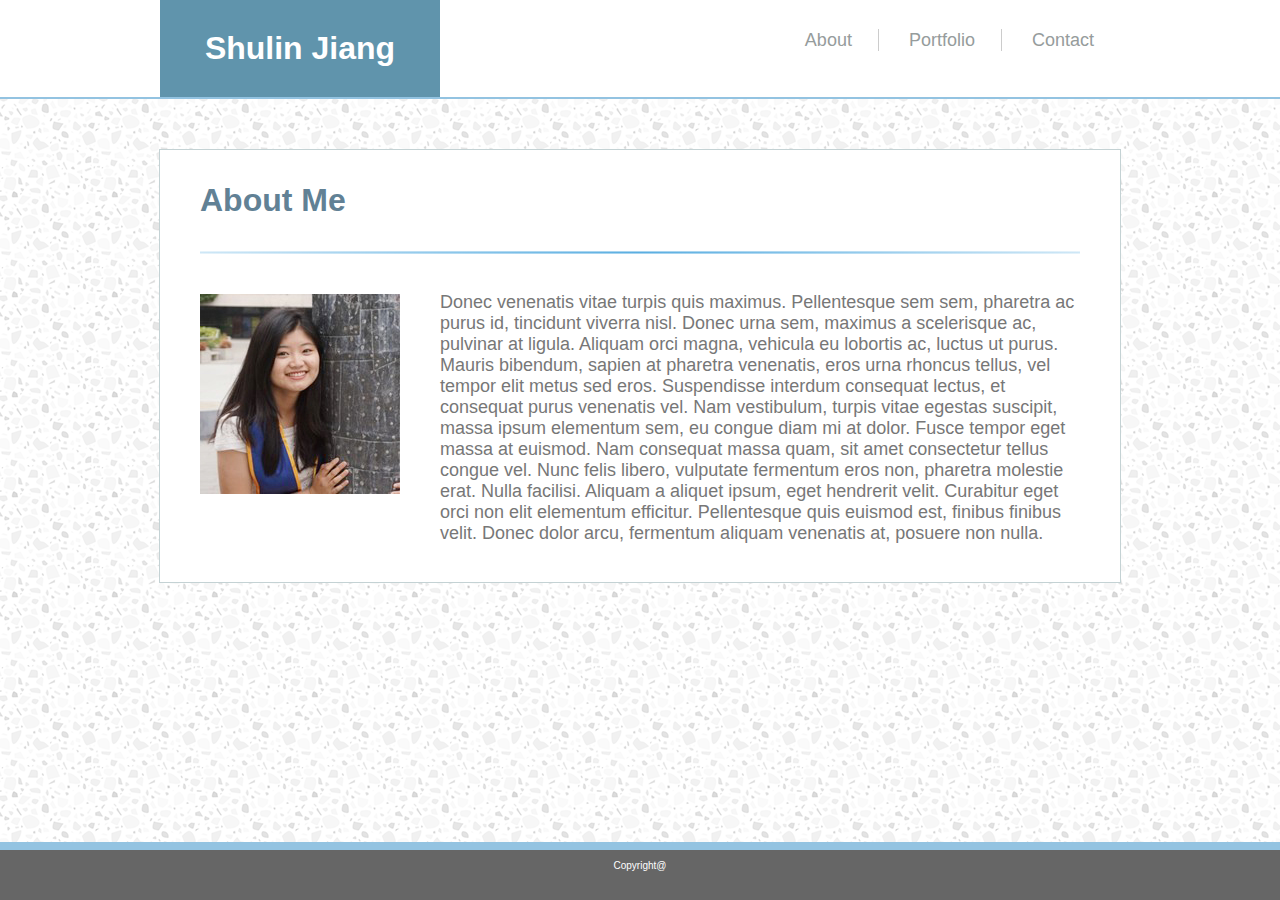
<file: index.html>
<!DOCTYPE html>
<html lang="en">
  <head>
    <meta charset="UTF-8">
    <title>Shulin Jiang's Portfolio</title>
    
    <!-- <link rel="stylesheet" text="text/css" href="./assets/css/reset.css"> -->
    <link rel="stylesheet" text="text/css" href="./assets/css/style.css">
  </head>

  <body>
    
    <div class="mainNavBg">
        <div class="mainNav">
            <h1 id="head">Shulin Jiang</h1>

            <div class="nav">
                <a href="./index.html" id="button-1">About</a>
    
                <a href="./portfolio.html" id="button-2">Portfolio</a>
    
                <a href="./contact.html" id="button-3">Contact</a>
            </div>
        </div>
      </div>
    

    <div class="main">
      <p id="aboutMe">About Me</p>

      <section id="divider1"></section>

      <img id="headshot" src="assets/images/headshot.jpeg" alt="Shulin's headshot">

      <p id="content">Donec venenatis vitae turpis quis maximus. Pellentesque sem sem, pharetra ac purus id, tincidunt viverra nisl. Donec urna sem, maximus a scelerisque ac, pulvinar at ligula. Aliquam orci magna, vehicula eu lobortis ac, luctus ut purus. Mauris bibendum, sapien at pharetra venenatis, eros urna rhoncus tellus, vel tempor elit metus sed eros. Suspendisse interdum consequat lectus, et consequat purus venenatis vel. Nam vestibulum, turpis vitae egestas suscipit, massa ipsum elementum sem, eu congue diam mi at dolor. Fusce tempor eget massa at euismod. Nam consequat massa quam, sit amet consectetur tellus congue vel. Nunc felis libero, vulputate fermentum eros non, pharetra molestie erat. Nulla facilisi. Aliquam a aliquet ipsum, eget hendrerit velit. Curabitur eget orci non elit elementum efficitur. Pellentesque quis euismod est, finibus finibus velit. Donec dolor arcu, fermentum aliquam venenatis at, posuere non nulla. </p>

    </div>

    <section id="divider2">
      <section id="footer">
          <p>Copyright@</p>
      </section>
    </section>


  </body>
</html>
</file>
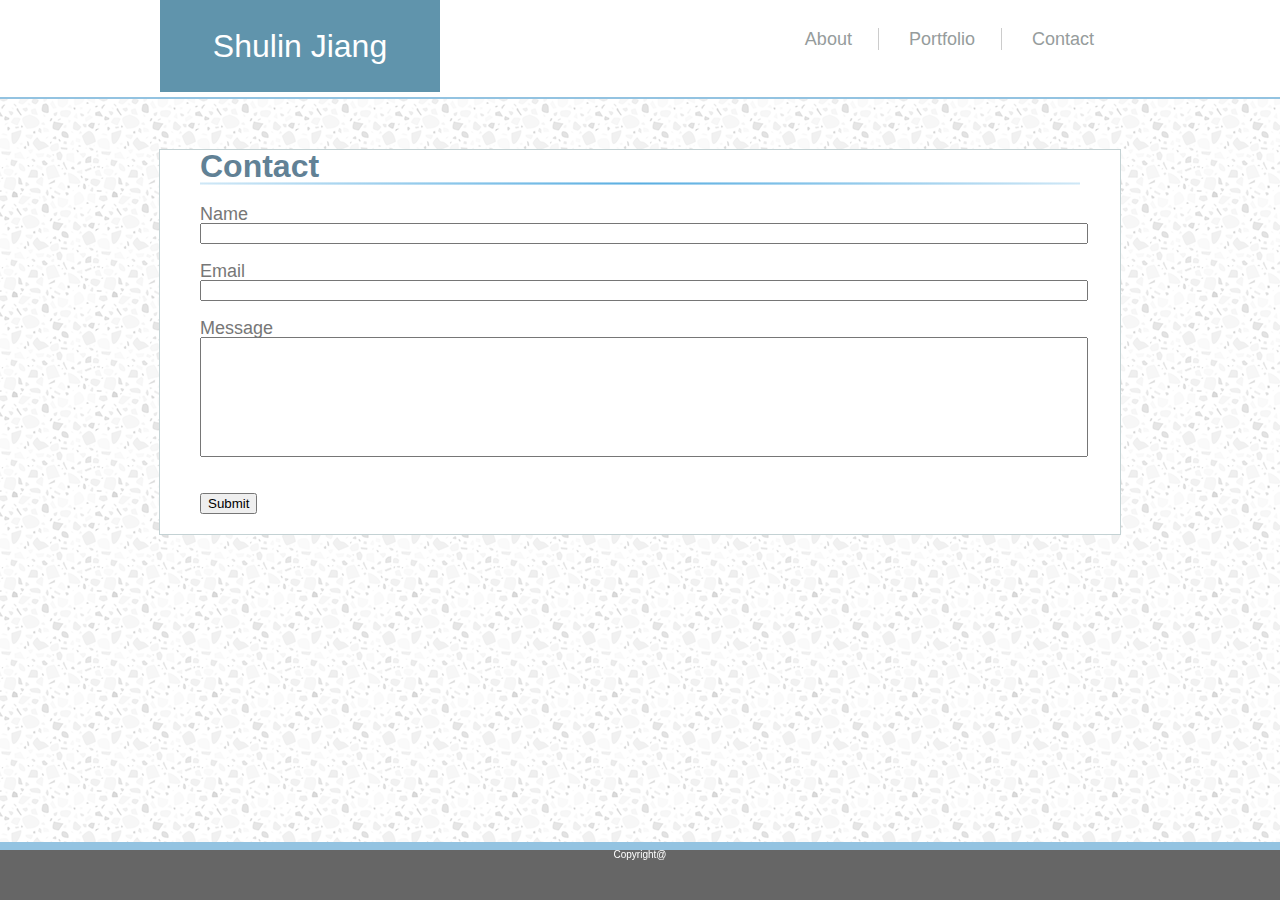
<file: contact.html>
<!DOCTYPE html>
<html>
    <head>
        <meta charset="UTF-8">
        <title>Contact Page</title>
        <link rel="stylesheet" text="text/css" href="./assets/css/reset.css">
        <link rel="stylesheet" text="text/css" href="assets/css/style.css">
    </head>

    <body>

            <div class="mainNavBg">
                <div class="mainNav">
                    <div class="head">
                        <h1 id="head">Shulin Jiang</h1>
                    </div>
            
                    <div class="nav">
                        <a href="./index.html" id="button-1">About</a>
                
                        <a href="./portfolio.html" id="button-2">Portfolio</a>
                
                        <a href="./contact.html" id="button-3">Contact</a>
                    </div>
                </div>
            </div>

        <div class="main">
                <p id="aboutMe">Contact</p>

            <section id="divider1"></section>

            <form id="content" action="/action.page.php">
                <section id="inputFields">
                    Name <br>
                    <input type="text" name="name"> <br><br>
                    Email <br>
                    <input type="text" name="email"> <br><br>
                    Message <br>
                    <input id="mainMessage" type="text" name="message"> <br><br>
                    <br>
                </section>
                <section id="button">
                    <input type="button" value="Submit" onclick="msg()">
                </section>
            </form>
        </div>

        <section id="divider2"></section>
        <section id="footer">
          <p id="copyright">Copyright@</p>
        </section>
    </body>
</html>
</file>
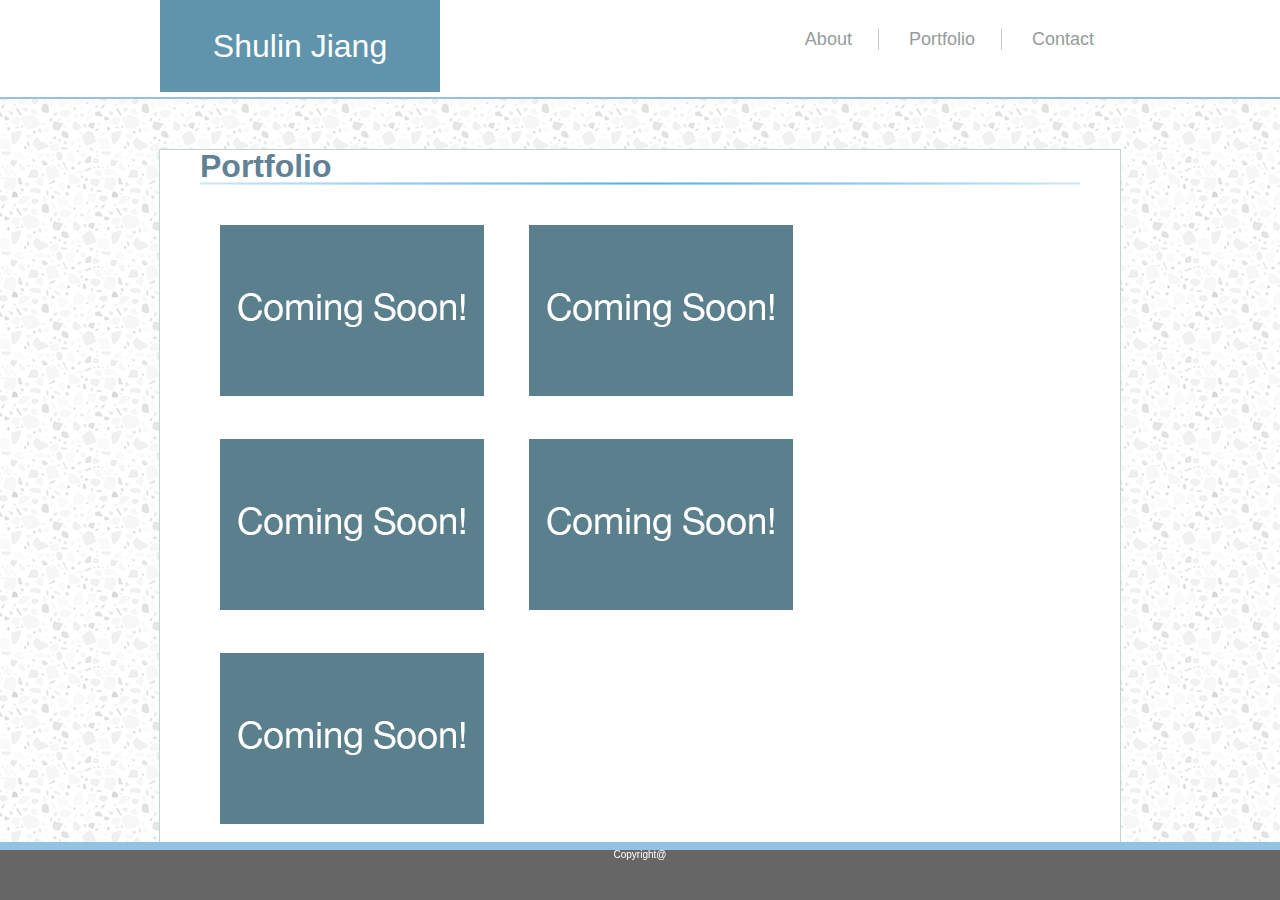
<file: portfolio.html>
<!DOCTYPE html>
<html>
    <head>
        <meta charset="UTF-8">
        <title>Portfolio</title>
        <link rel="stylesheet" text="text/css" href="./assets/css/reset.css">
        <link rel="stylesheet" text="text/css" href="assets/css/style.css">
    </head>

    <body>
            <div class="mainNavBg">
                <div class="mainNav">
                    <div class="head">
                        <h1 id="head">Shulin Jiang</h1>
                    </div>
            
                    <div class="nav">
                        <a href="./index.html" id="button-1">About</a>
                
                        <a href="./portfolio.html" id="button-2">Portfolio</a>
                
                        <a href="./contact.html" id="button-3">Contact</a>
                    </div>
                </div>
            </div>

        <div class="main">

            <p id="aboutMe">Portfolio</p>

            <section id="divider1">
                
            </section>
            <section id="content">
                <img id="project1" src="./assets/images/comingSoon.png" alt="Project 1">

                <img id="project2" src="./assets/images/comingSoon.png" alt="Project 2">
        
                <img id="project3" src="./assets/images/comingSoon.png" alt="Project 3">
        
                <img id="project4" src="./assets/images/comingSoon.png" alt="Project 4">
        
                <img id="project5" src="./assets/images/comingSoon.png" alt="Project 5">
            </section>
        </div>

        <section id="divider2"></section>
        <section id="footer">
          <p id="copyright">Copyright@</p>
        </section>
    </body>
</html>
</file>
<file: assets/css/style.css>
body {
    background-image: url(../images/light-grey-terrazzo.png);
    background-color: #CEE1E8;

    margin: 0;
}

.mainNavBg {
    background-color: white;
    margin: 0;
    padding: 0;
    height: 97px;
    border-bottom: 2px solid #93C3E1;
}

.mainNav {
    height: 97px;
    width: 960px;
    margin: auto;
    position: relative;
}

#head {
    background-color: #6094ac;
    font-size: 32px;
    color: white;
    width: 280px;
    text-align: center;
    float: left;
    padding-top: 30px;
    padding-bottom: 30px;
    margin-top: 0;
    font-family: 'Gill Sans', 'Gill Sans MT', Calibri, 'Trebuchet MS', sans-serif;
    position: absolute;
    top: 0;
    
}

#button-1{
    background-color: white;
    border: none;
    padding: 1px 26px;
    font-family: Arial, Helvetica, sans-serif;
    font-size: 18px;
    color: #969c9c;
    border-right: 1px solid #cccccc;
}

#button-2{
    background-color: white;
    border: none;
    padding: 1px 26px;
    font-family: Arial, Helvetica, sans-serif;
    font-size: 18px;
    color: #969c9c;
    border-right: 1px solid #cccccc;
}

#button-3{
    background-color: white;
    border: none;
    padding: 1px 26px;
    font-family: Arial, Helvetica, sans-serif;
    font-size: 18px;
    color: #969c9c;
}

.nav {
    float: right;
    position: absolute;
    right: 0;
    top: 30px;
}

a:link {
    text-decoration: none;
}

.main {
    float: center;
    clear: both;
    background-color: white;
    width: 960px;
    margin: auto;
    margin-top: 50px;
    border-style: solid;
    border-width: 1px;
    border-color: #c4d2d4;
}

#aboutMe {
    padding-left: 40px;
    font-size: 32px;
    font-weight: bold;
    color: #618195;
    font-family: 'Gill Sans', 'Gill Sans MT', Calibri, 'Trebuchet MS', sans-serif;
}

#divider1 {
    float: center;
    background-color: #5AAEE1;
    background: radial-gradient(#5AAEE1, rgba(255,0,0,0));
    height: 3px;
    width: 880px;
    margin-left: 40px;
}

#headshot {
    float: left;
    padding: 40px;
}

#content {
    padding-left: 40px;
    padding-right: 40px;
    padding-top: 20px;
    padding-bottom: 20px;
    font-size: 18px;
    color: #777777;
    font-family: Arial, Helvetica, sans-serif;
    position: relative;
}

/*
using float & clear command
*/
#project1 {
    margin: 20px;
    top: 10;
}

#project2 {
    margin: 20px;
    top: 10;
}

#project3 {
    margin: 20px;
}

#project4 {
    margin: 20px;
    top: 50px;
}

#project5 {
    margin: 20px;
}

input[type=text] {
    width: 100%;
}

#mainMessage {
    padding-bottom: 100px;
}

#footer {

    width: 100%;
    background-color:#666666;
    height: 50px;
    text-align: center;
    color: white;
    font-family: Arial, Helvetica, sans-serif;
    font-size: 10px;
    position: fixed;
    bottom: 0;
}

#divider2 {
    float: left;
    clear: both;
    width: 100%;
    background-color: #93C3E1;
    height: 8px;
    position: fixed;
    bottom: 50px;
    margin: auto;
}
</file>
